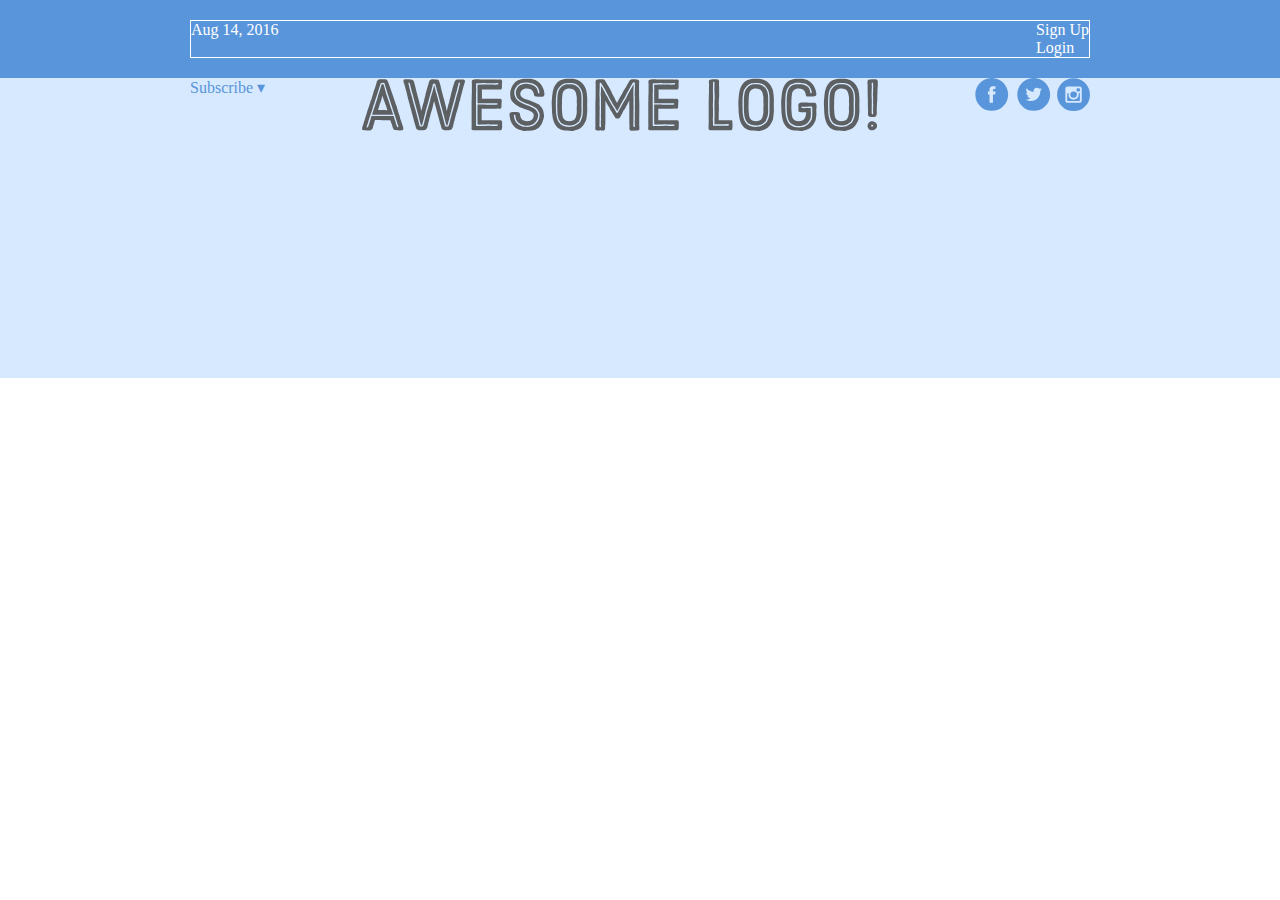
<file: flexbox/index.html>
<!DOCTYPE html>
<html lang='en'>
  <head>
    <meta charset='UTF-8'/>
    <title>Some Web Page</title>
    <link rel='stylesheet' href='styles.css'/>
  </head>
  <body>
    <div class='menu-container'>
      <div class='menu'>
        <div class='date'>Aug 14, 2016</div>
            <div class="links">
            <div class='signup'>Sign Up</div>
        <div class='login'>Login</div>
         </div>
      </div>
    </div>
    <div class='header-container'>
        <div class='header'>
          <div class='subscribe'>Subscribe &#9662;</div>
          <div class='logo'><img src='images/awesome-logo.svg'/></div>
          <div class='social'><img src='images/social-icons.svg'/></div>
        </div>
      </div>
  </body>
</html>
</file>
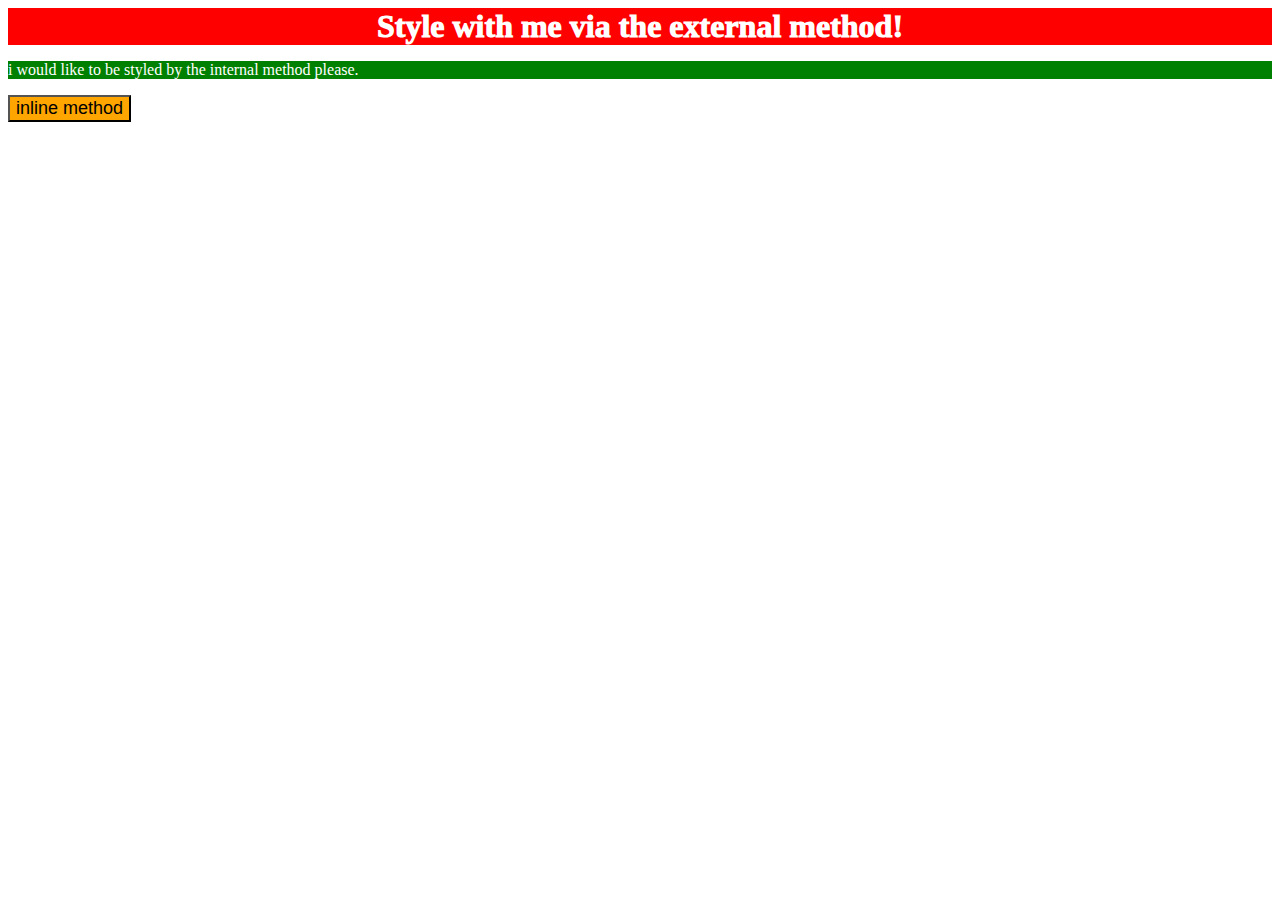
<file: problem_1/index.html>
<!DOCTYPE html>
<html lang="en">
<head>
    <style>
        p {
            background-color : green;
            color : white;
        }
    </style>
    <link rel="stylesheet" href="styles.css">
    <meta charset="UTF-8">
    <meta name="viewport" content="width=device-width, initial-scale=1.0">
    <title>Document</title>
</head>
<body>
    <div>
        Style with me via the external method!
    </div>
    <p>
        i would like to be styled by the internal method please.
    </p>
    <button type="button" style="background-color:orange ; font-size : 18px">
        inline method
    </button>
    
</body>
</html>
</file>
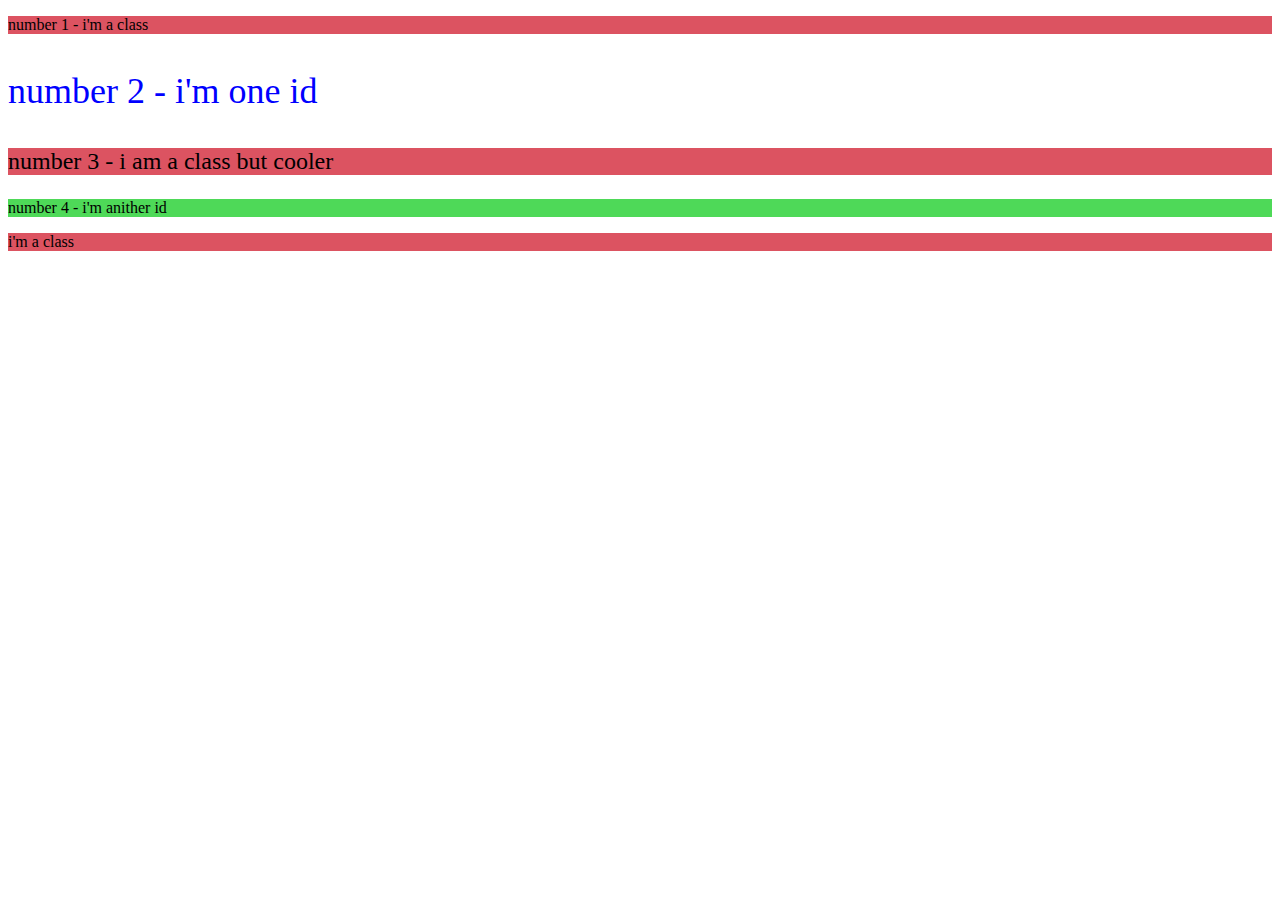
<file: problem_2/index.html>
<!DOCTYPE html>
<html lang="en">
<head>
    <link rel="stylesheet" href = "styles.css">
    <meta charset="UTF-8">
    <meta name="viewport" content="width=device-width, initial-scale=1.0">
    <title>Document</title>
</head>
<body>
    <p class="odd">number 1 - i'm a class</p>
    <p style="color:blue; font-size:36px;">number 2 - i'm one id</p>
    <p class="odd" style="font-size:24px;">number 3 - i am a class but cooler</p>
    <p style="background-color: rgb(78, 217, 88);">number 4 - i'm anither id</p>
    
    <p class="odd">i'm a class</p>
</body>

</html>
</file>
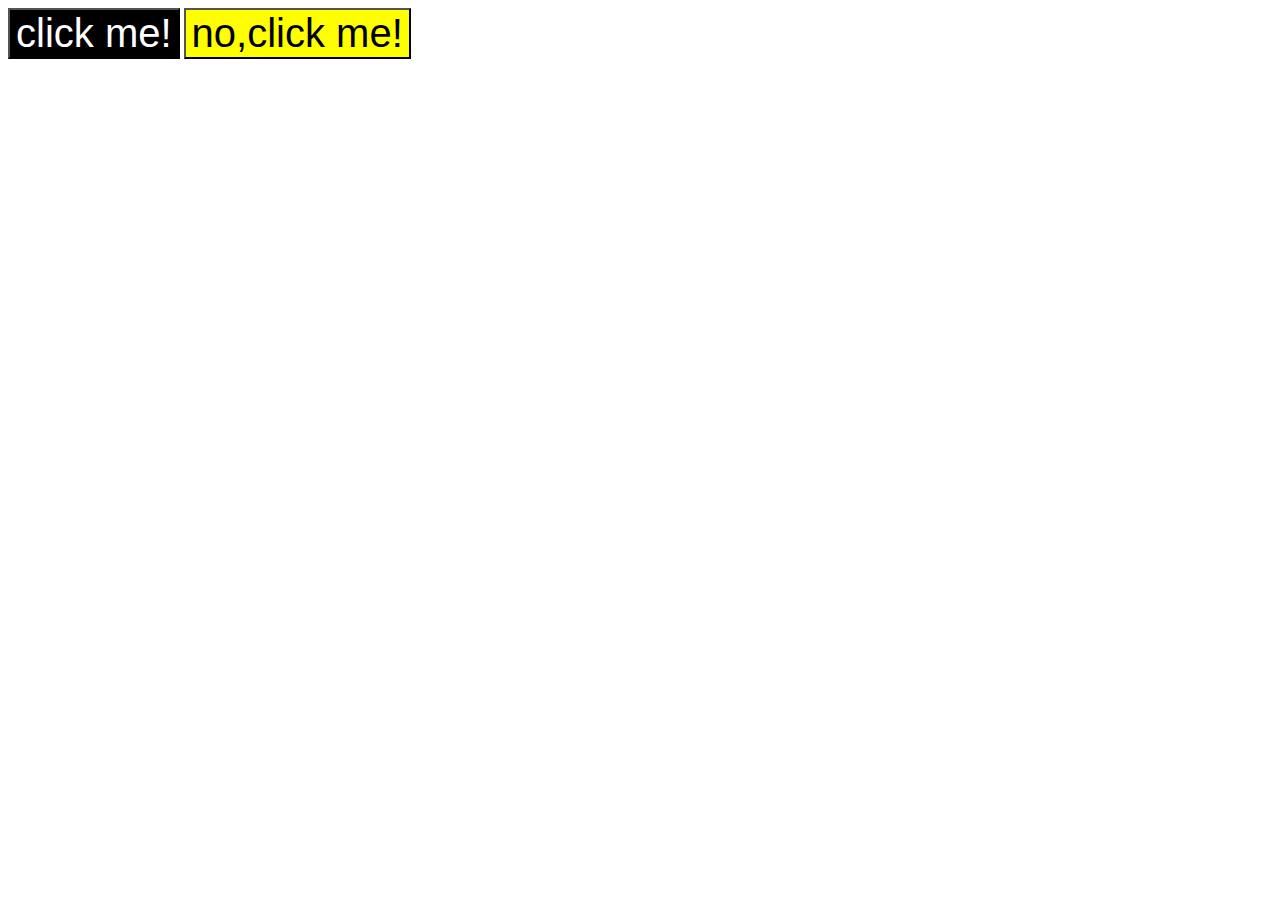
<file: problem_3/index.html>
<!DOCTYPE html>
<html lang="en">
<head>
    <link rel = "stylesheet" href = "styles.css">
    <meta charset="UTF-8">
    <meta name="viewport" content="width=device-width, initial-scale=1.0">
    <title>Document</title>
</head>
<body>
    <button  class="uni1">
        click me!
    </button>
    <button  class="uni2">
        no,click me!
    </button>
</body>
</html>
</file>
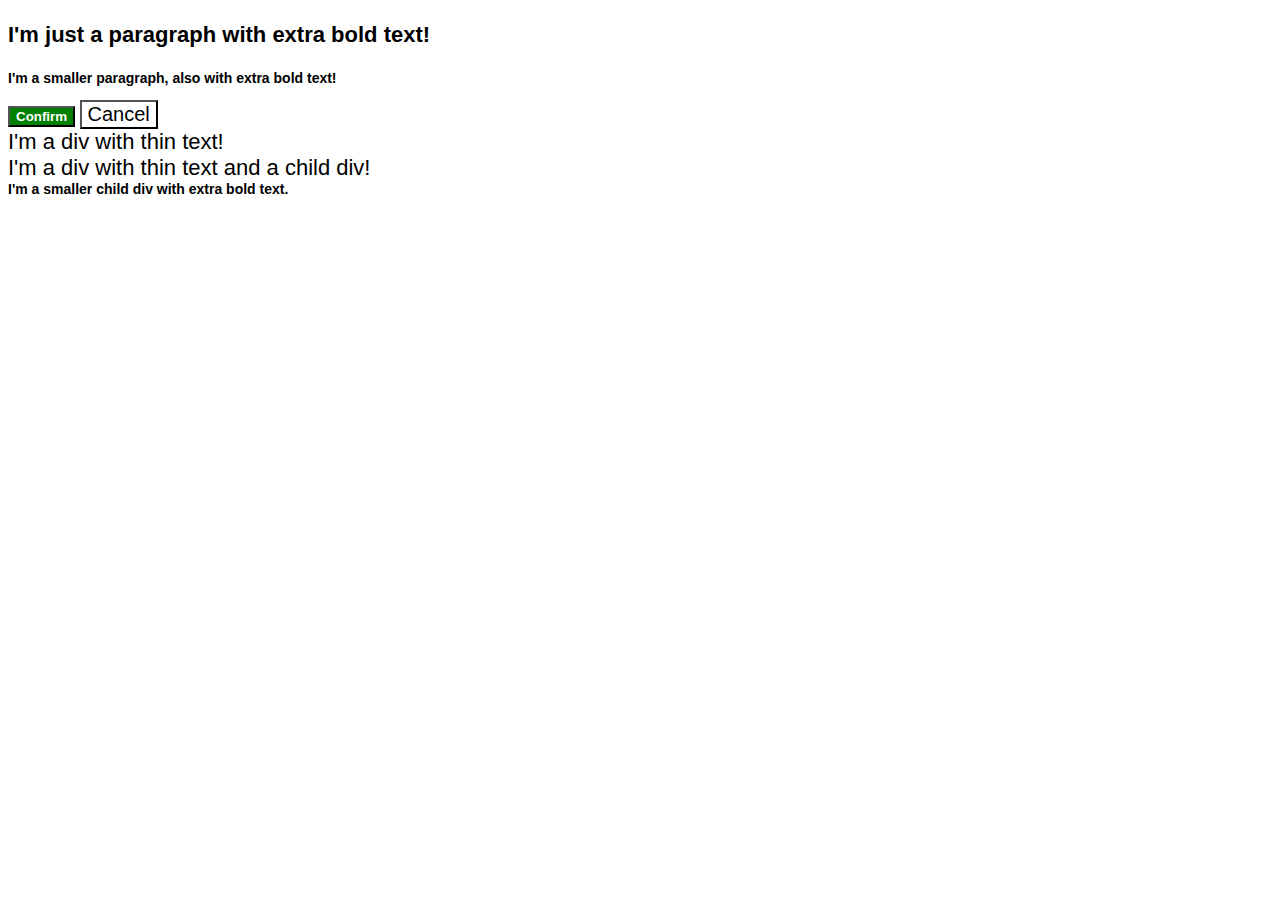
<file: problem_6/index.html>
<!DOCTYPE html>
<html lang="en">
  <head>
    <meta charset="UTF-8">
    <meta http-equiv="X-UA-Compatible" content="IE=edge">
    <meta name="viewport" content="width=device-width, initial-scale=1.0">
    <title>Fix the Cascade</title>
    <link rel="stylesheet" href="styles.css">
  </head>
  <body>
    <p class="para">I'm just a paragraph with extra bold text!</p>
    <p class="para small-para">I'm a smaller paragraph, also with extra bold text!</p>

    <button id="confirm-button" class="button confirm">Confirm</button>
    <button id="cancel-button" class="button cancel">Cancel</button>

    <div class="text">I'm a div with thin text!</div>
    <div class="text">I'm a div with thin text and a child div!
      <div class="text child">I'm a smaller child div with extra bold text.</div>
    </div>
  </body>
</html>
</file>
<file: flexbox/styles.css>
* {
    margin: 0;
    padding: 0;
    box-sizing: border-box;
  }
  
  .menu-container {
    color: #fff;
    background-color: #5995DA;  /* Blue */
    padding: 20px 0;
    display: flex;
  justify-content: center;
  }
  
  .menu {
    border: 1px solid #fff;  /* For debugging */
    width: 900px;
    
    display: flex;
    justify-content: space-between;
  }
    .header-container {
        color: #5995DA;
        background-color: #D6E9FE;
        display: flex;
        justify-content: center;
      }
      
      .header {
        width: 900px;
        height: 300px;
        display: flex;
        justify-content: space-between;
      }
</file>
<file: problem_1/styles.css>
div {
    text-align : center;
    color : white;
    background-color : red;
    font-size : 32px;
    font-weight : 1000;
}
</file>
<file: problem_2/styles.css>
.odd{
    font-family: verdana;
    background-color: rgb(220, 83, 97);
    
}
</file>
<file: problem_3/styles.css>
.uni1,
.uni2   {
    
    
    font-family: Helvetica, "Times New Roman", sans-serif;
    
    font-size: 40px;

}
.uni1{
    background-color: black;
    color: white;
}
.uni2{
    background-color: yellow;

}
</file>
<file: problem_6/styles.css>
body {
    font-family: Arial, Helvetica, sans-serif;
  }
  
  .para,
  .small-para {
    color: hsl(0, 0%, 0%);
    font-weight: 800;
  }
  
  .small-para.para {
    font-size: 14px;
    font-weight: 800;
  }
  
  .para {
    font-size: 22px;
  }
  
  #confirm-button {
    background: green;
    color: white;
    font-weight: bold;
  } 
  
    #cancel-button {
    background-color: rgb(255, 255, 255);
    color: rgb(0, 0, 0);
    font-size: 20px;
  }
  
  
  
  div.text {
    color: rgb(0, 0, 0);
    font-size: 22px;
    font-weight: 100;
  }
  .child.text{
    color: rgb(0, 0, 0);
    font-weight: 800;
    font-size: 14px;
  }
</file>
